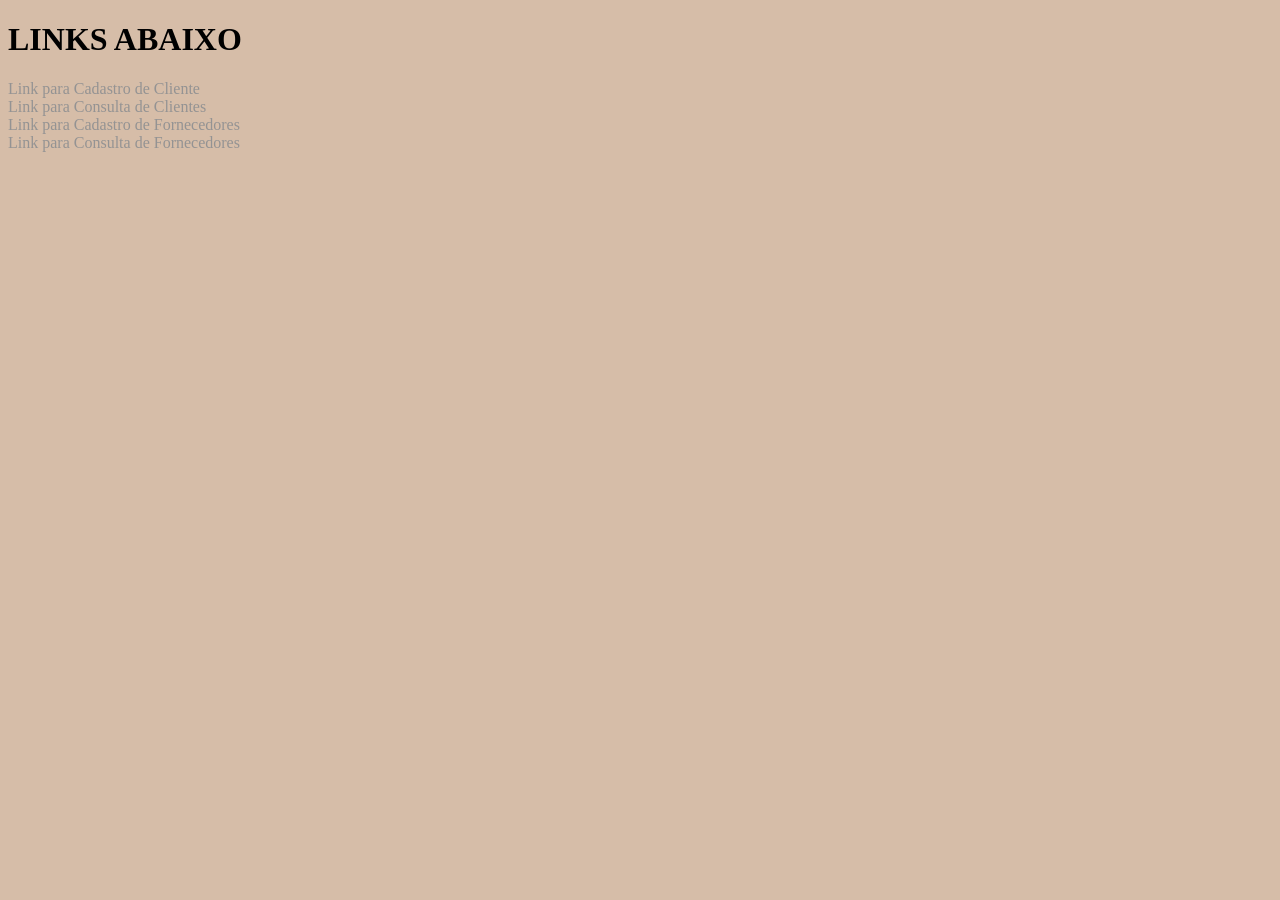
<file: index.html>
<!DOCTYPE html>
<html lang="en">
<head>
    <meta charset="UTF-8">
    <meta name="viewport" content="width=device-width, initial-scale=1.0">
    <title>Link das Paginas</title>
    <link rel="stylesheet" href="index.css">
</head>
<body>
    <h1>LINKS ABAIXO</h1>
    <a href="cliente.html">Link para Cadastro de Cliente</a><BR>
    <a href="clientes.html">Link para Consulta de Clientes</a><BR>
    <a href="fornecedor.html">Link para Cadastro de Fornecedores</a><BR>
    <a href="fornecedores.html">Link para Consulta de Fornecedores</a>
</body>
</html>
</file>
<file: index.css>
body {
    background-color: #D6BDA8;
    
    
}

a {
    text-decoration: none;
    color: rgb(148, 147, 147);
    

}

a :hover {
    text-decoration: none;
    color:black;

}
</file>
